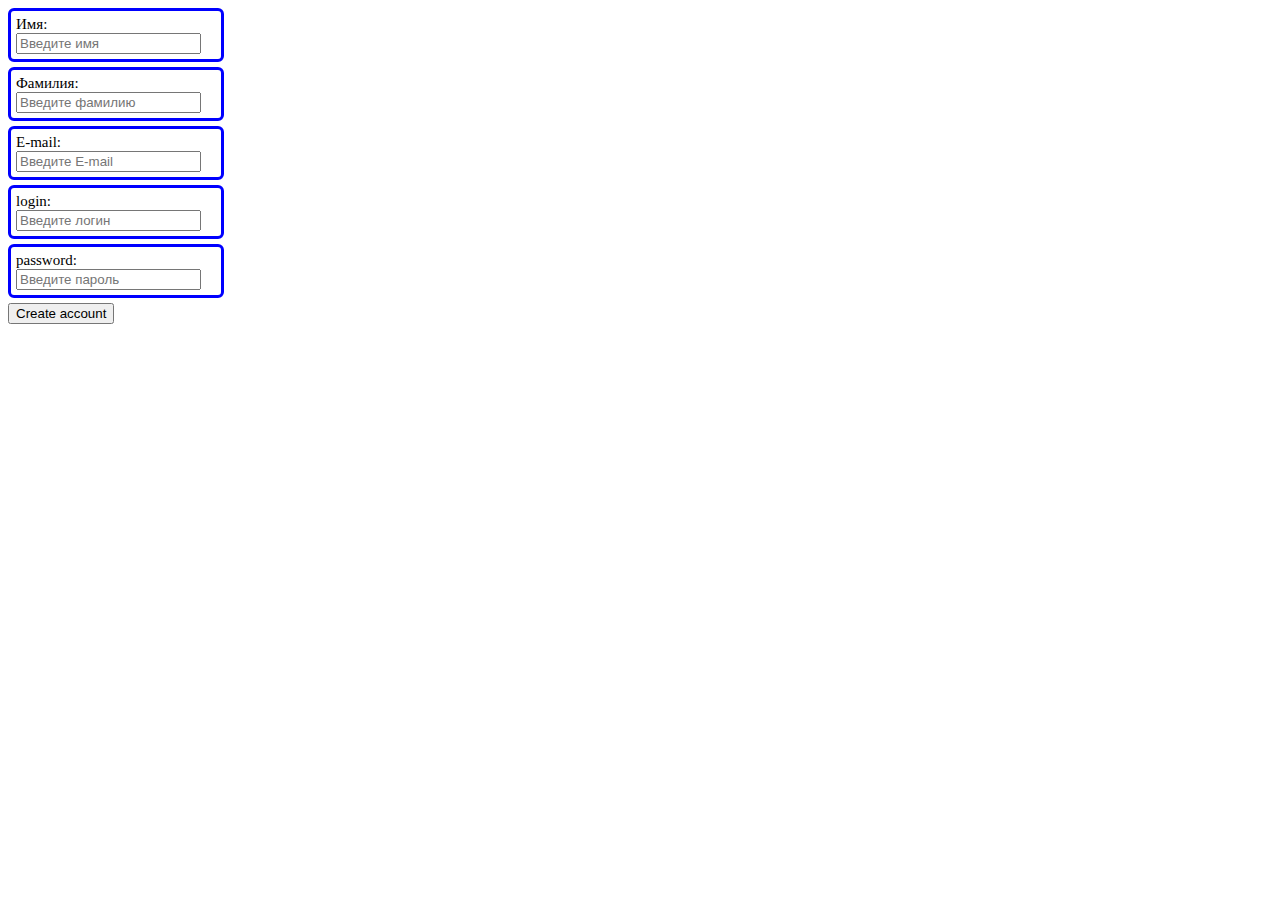
<file: index.html>
<!DOCTYPE html>
<html lang="en">
<head>
    <meta charset="UTF-8">
    <title>Title</title>
    <link rel="stylesheet" href="styless.css">
</head>
<body>
<form id="form" action="">
    <div class="input-container">
        <span>Имя: </span>
        <input id="firstname" type="text" placeholder="Введите имя" required>
    </div>
    <div class="input-container">
        <span>Фамилия: </span>
        <input id="lastname" type="text" placeholder="Введите фамилию">
    </div>
    <div class="input-container">
        <span>E-mail: </span>
        <input id="email" type="text" placeholder="Введите E-mail">
    </div>
    <div class="input-container">
        <span>login: </span>
        <input id="loginaccount" type="text" placeholder="Введите логин">
    </div>
    <div class="input-container">
        <span>password: </span>
        <input id="passwordaccount" type="password" placeholder="Введите пароль">
    </div>
    <button id="buttoncreateaccount" >Create account</button>
</form>

<div id="Accounts" ></div>

<script src="lesson%2013.10.js"></script>
</body>
</html>
</file>
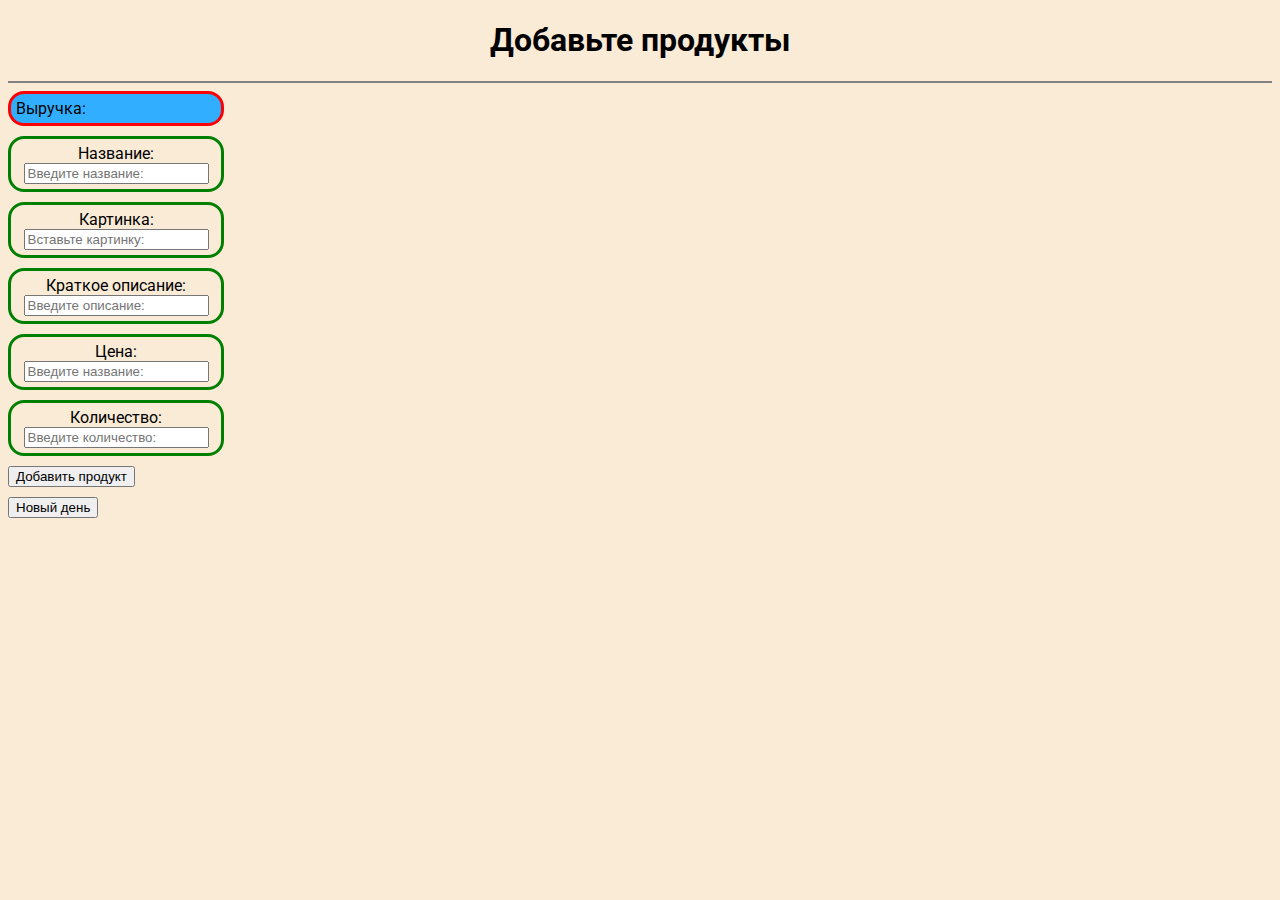
<file: Magazine.html>
<!doctype html>
<html lang="en">
<head>
    <meta charset="UTF-8">
    <meta name="viewport"
          content="width=device-width, user-scalable=no, initial-scale=1.0, maximum-scale=1.0, minimum-scale=1.0">
    <meta http-equiv="X-UA-Compatible" content="ie=edge">
    <title>Document</title>
    <link rel="stylesheet" href="Magazine.css">
    <style>
        @import url('https://fonts.googleapis.com/css2?family=Roboto:wght@100;300;400;500;700;900&display=swap');

        html, body {
            font-family: 'Roboto', sans-serif;
        }
    </style>
</head>
<h1 id="Push-Products">Добавьте продукты</h1>
<hr color="grey">
<body bgcolor="#faebd7">

    <div id="cash-container" class="cash"> Выручка:</div>

    <div class="input-container">
        <span>Название:</span>
        <input type="text" id="name" placeholder="Введите название:">
    </div>

    <div class="input-container">
        <span>Картинка:</span>
        <input type="text" id="image" placeholder="Вставьте картинку:">
    </div>

    <div class="input-container">
        <span>Краткое описание:</span>
        <input type="text" id="description" placeholder="Введите описание:">
    </div>

    <div class="input-container">
        <span>Цена:</span>
        <input type="text" id="price" placeholder="Введите название:">
    </div>

    <div class="input-container">
        <span>Количество:</span>
        <input type="text" id="number" placeholder="Введите количество:">
    </div>

    <div>
        <button class="button" id="add">Добавить продукт</button>
    </div>

    <div>
        <button class="buttonnewday" id="newDay">Новый день</button>
    </div>




<div id="basket"></div>
<div id="Products"></div>

<script src="Magazine.js"></script>
</body>
</html>
</file>
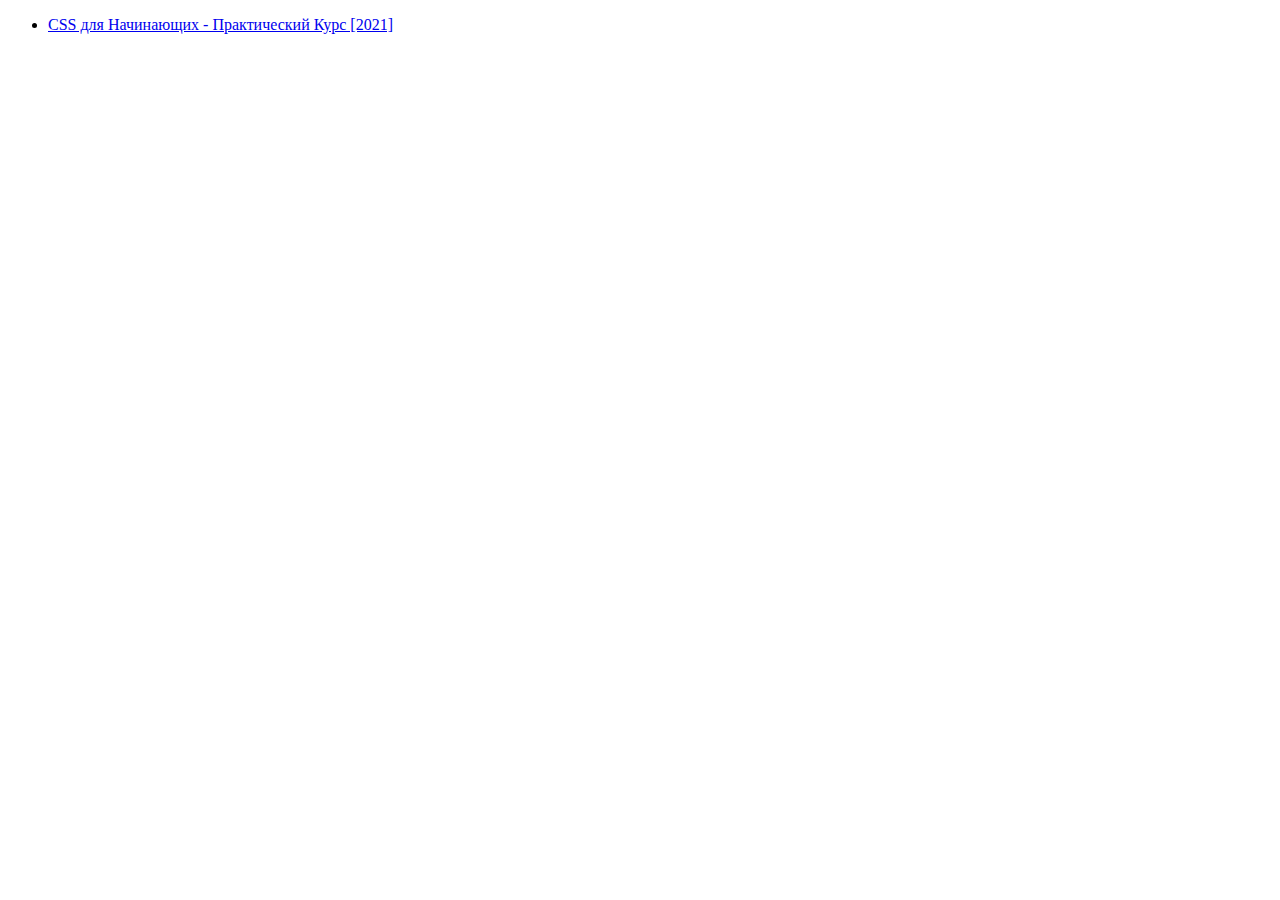
<file: Resume_2.html>
<!doctype html>
<html lang="en">
<head>
    <meta charset="UTF-8">
    <title>Document</title>
</head>
<body>
<ul>
    <li><a href="https://www.youtube.com/watch?v=SpCUuyZZTp8">CSS для Начинающих - Практический Курс [2021]</a></li>
</ul>
</body>
</html>
</file>
<file: styless.css>
.input-container {
    padding: 5px;
    border: 3px solid blue;
    border-radius: 6px;
    width: 200px;
    margin-bottom: 5px;
    font-size: 15px;
}
#Accounts {
    margin-top: 10px;
    display: flex;
    flex-wrap: wrap;
}
.accounts-container {
    width: 250px;
    height: 120px;
    border: 3px solid forestgreen;
    border-radius: 4px;
    padding: 5px;
    box-sizing: border-box;
}
</file>
<file: Magazine.css>
h1 {
    text-align: center;
}

.input-container {
 text-align: center;
    padding: 5px;
    border: 3px solid green;
    width: 200px;
    border-radius: 16px;
    margin-top: 10px;


}
.button {
    margin-top: 10px;
}

.buttonnewday {
    margin-top: 10px;
}


#Products {
    margin-top: 20px;
    display: flex;
    flex-wrap: wrap;
}

.basket {
    background-color: #31aeff;
}

.product-container {
    margin-top: 20px;
    width: 250px;
    height: 170px;
    border: 3px solid blueviolet;
    border-radius: 4px;
    padding: 5px;
    box-sizing: border-box;
    margin-left: 10px;
}
.cash {
    background: #31aeff;
    /*margin-left: 300px;*/
    padding: 5px;
    border: 3px solid red;
    width: 200px;
    border-radius: 16px;
}
</file>
